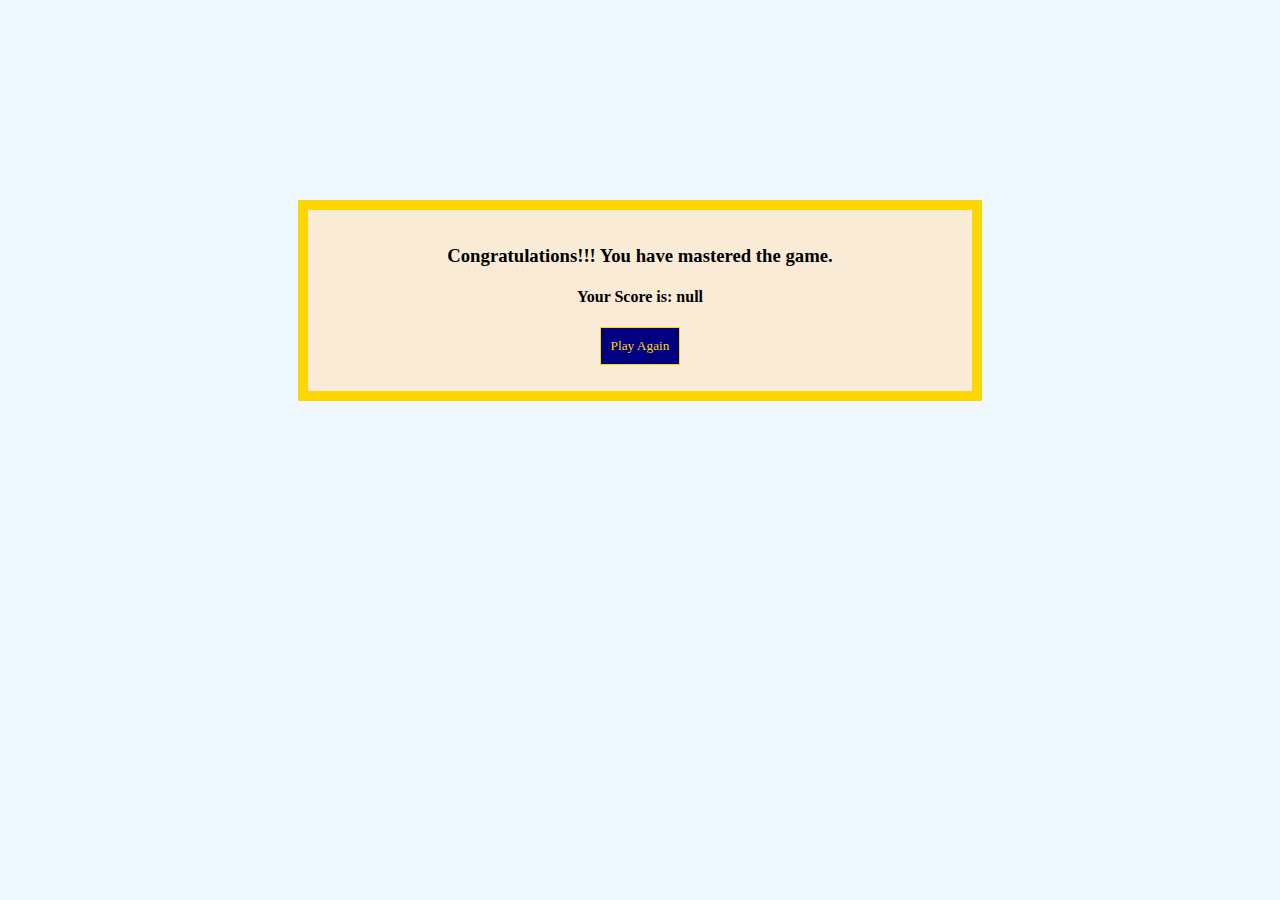
<file: end.html>
<!DOCTYPE html>
<html lang="en">
  <head>
    <meta charset="UTF-8" />
    <meta http-equiv="X-UA-Compatible" content="IE=edge" />
    <meta name="viewport" content="width=device-width, initial-scale=1.0" />
    <title>Alphabet Game</title>
    <style>
      * {
        font-family: cursive;
        background-color: aliceblue;
      }
      #container {
        text-align: center;
        margin: 0 auto;
        margin-top: 200px;
        width: 50%;
        padding: 16px;
        background-color: antiquewhite;
        border: gold solid 10px;
      }
      h3,
      #scre {
        background-color: antiquewhite;
      }
      #btn {
        padding: 10px;
        margin-bottom: 10px;
        text-align: center;
        border: 0.1rem solid gold;
        text-decoration: none;
        color: gold;
        background-color: navy;
      }
    </style>
  </head>
  <body>
    <div id="container">
      <h3>Congratulations!!! You have mastered the game.</h3>
      <h4 id="scre"></h4>
      <button id="btn" onclick="home()">Play Again</button>
    </div>
    <script>
      document.getElementById("scre").innerHTML =
        "Your Score is: " + window.localStorage.getItem("score");

        function home()
        {
            window.location.assign("index.html");
        }
    </script>
  </body>
</html>
</file>
